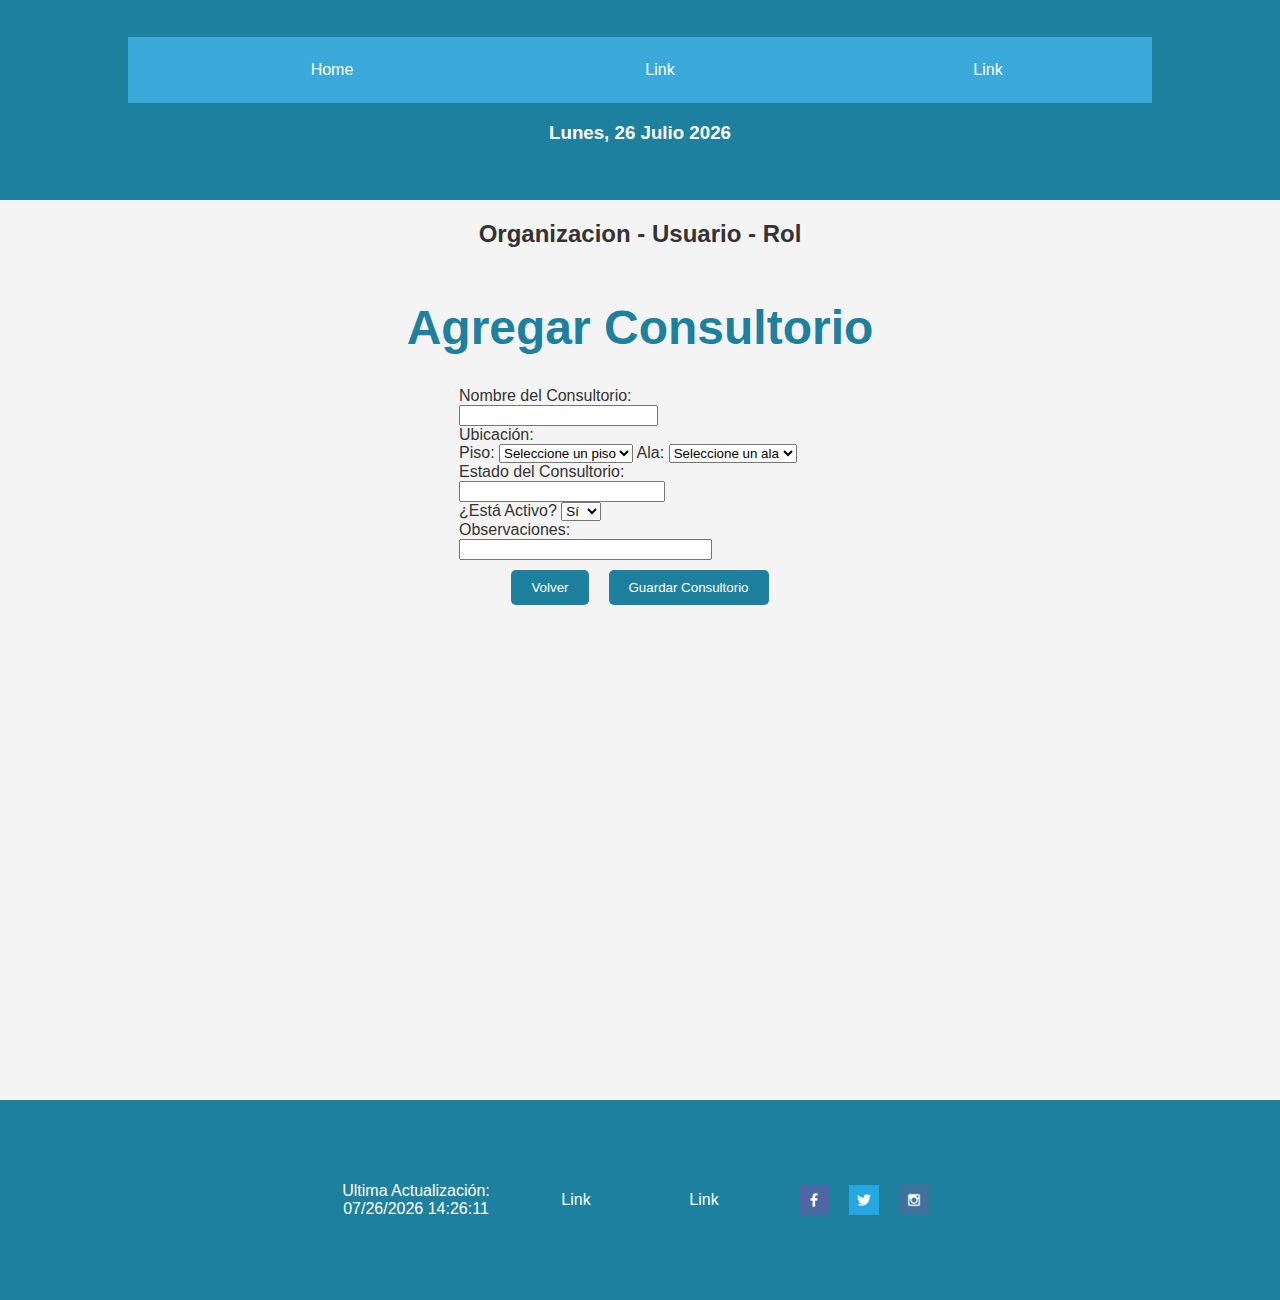
<file: add.html>
<html lang="en"></html>
<head>
    <meta charset="UTF-8">
    <meta name="viewport" content="width=device-width, initial-scale=1.0">
    <title>Consultorios</title>
    <link rel="stylesheet" href="style.css">
    <script defer src="scripts/add-office.js"></script>
    <script defer src="scripts/date.js"></script>
</head>
<body>  
    <header>
        <nav class="first-nav">
            <ul class="navigation">
                <li><a href="#" onclick="togglemenu()">&#9776;</a></li>
                <li><a href="#">Home</a></li>
                <li><a href="#">Link</a></li>
                <li><a href="#">Link</a></li>
            </ul>
        </nav>
        <h3 class="date-header"></h3>
    </header>
    <main>
        <div class="main-content">
            <h2>Organizacion - Usuario - Rol</h2>
            <h1>Agregar Consultorio </h1>

            <form id="add-office-form">
                <div>
                    <label for="name">Nombre del Consultorio:</label>
                    <input type="text" id="name" required>
                </div>
                <div>
                    <label for="location">Ubicación:</label>
                </div>
                <div>
                    <label for="floor">Piso:</label>
                    <select id="floor" required>
                        <option value="" disabled selected>Seleccione un piso</option>
                        <option value="1">1</option>
                        <option value="2">2</option>
                        <option value="3">3</option>
                    </select>
                    <label for="wing">Ala:</label>
                    <select id="wing" required>
                        <option value="" disabled selected>Seleccione un ala</option>
                        <option value="A">A</option>
                        <option value="B">B</option>
                        <option value="C">C</option>
                    </select>
                </div>
                <div>
                    <label for="state">Estado del Consultorio:</label>
                    <input type="text" id="state" maxlength="50" required>
                </div>
                <div>
                    <label for="active">¿Está Activo?</label>
                    <select id="active" required>
                        <option value="true">Sí</option>
                        <option value="false">No</option>
                    </select>
                </div>
                <div>
                    <label for="observations">Observaciones:</label>
                    <input type="text" id="observations" maxlength="50">
                </div>
                <div class="buttons">
                    <button id="back" onclick="location.href='index-offices.html'">Volver</button>
                    <button type="submit">Guardar Consultorio</button>
                </div>
            </form>
        </div>
        </div>
    </main>   
    
    <footer>
        <p class="last-updated">Last Updated</p>
        <nav  class="footer-navigation not-small">
            <ul>
                <li><a href="#">Link</a></li>
                <li><a href="#">Link</a></li>
            </ul>
        </nav>
        <div class="social-links">
            <a href="https://facebook.com">
                <img src="images/facebook.png" alt="fb icon">
            </a>
            <a href="https://twitter.com">
                <img src="images/twitter.png" alt="twitter icon">
            </a>
            <a href="https://instagram.com">
                <img src="images/instagram.png" alt="instagram icon">
            </a>
        </div>
    </footer>
</body>
</html>
</file>
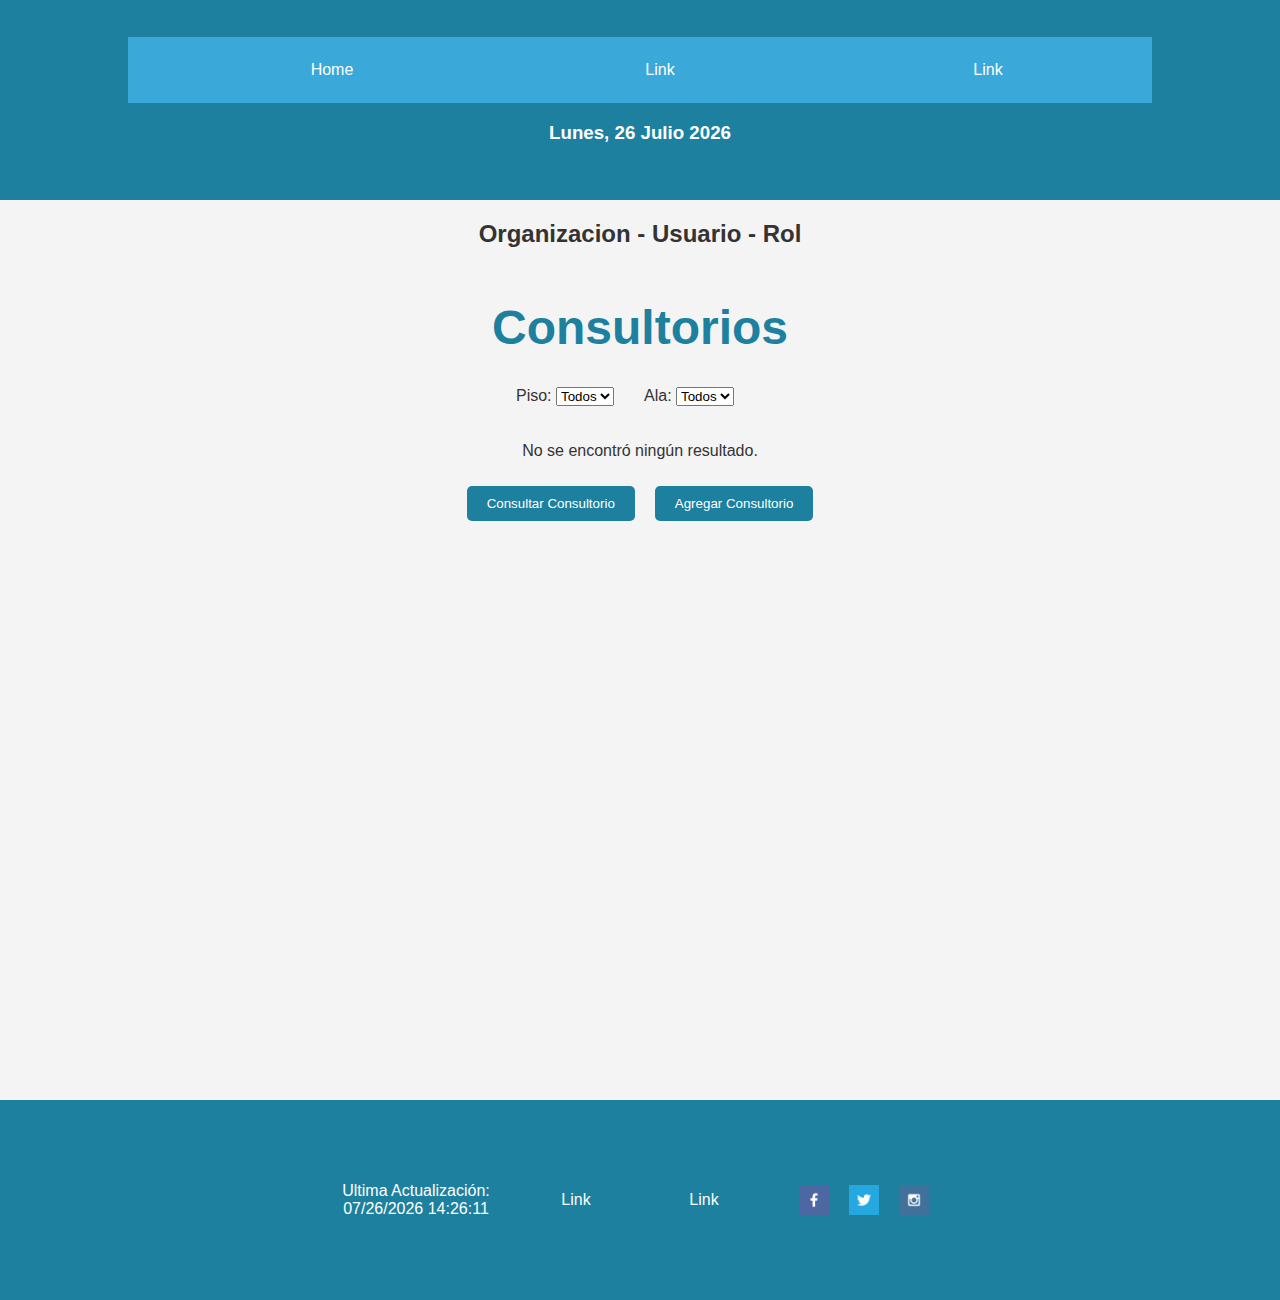
<file: index-offices.html>
<html lang="en">
<head>
    <meta charset="UTF-8">
    <meta name="viewport" content="width=device-width, initial-scale=1.0">
    <title>Consultorios</title>
    <link rel="stylesheet" href="style.css">
    <script defer src="scripts/main-page.js"></script>
    <script defer src="scripts/date.js"></script>
</head>
<body>  
    <header>
        <nav class="first-nav">
            <ul class="navigation">
                <li><a href="#" onclick="togglemenu()">&#9776;</a></li>
                <li><a href="#">Home</a></li>
                <li><a href="#">Link</a></li>
                <li><a href="#">Link</a></li>
            </ul>
        </nav>
        <h3 class="date-header"></h3>
    </header>
    <main>
        <div class="main-content">
            <h2>Organizacion - Usuario - Rol</h2>
            <h1>Consultorios</h1>
            <div class="search-form">
                <div>
                    <label for="floor">Piso:</label>
                    <select id="floor">
                        <option value="all">Todos</option>
                        <option value="f1">1</option>
                        <option value="f2">2</option>
                        <option value="f3">3</option>
                    </select>
                </div>
                <div>
                    <label for="wing">Ala:</label>
                    <select id="wing">
                        <option value="all">Todos</option>
                        <option value="wA">A</option>
                        <option value="wB">B</option>
                        <option value="wC">C</option>
                    </select>
                </div>
            </div>

            <div id="result" class="offices-list">
                <!-- offices will be added here -->
            </div>

            <div class="buttons">
                <button id="consult" disabled>Consultar Consultorio</button>
                <button id="add" onclick="location.href='add.html'">Agregar Consultorio</button>
            </div>
        </div>
    </main>   
    
    <footer>
        <p class="last-updated">Last Updated</p>
        <nav  class="footer-navigation not-small">
            <ul>
                <li><a href="#">Link</a></li>
                <li><a href="#">Link</a></li>
            </ul>
        </nav>
        <div class="social-links">
            <a href="https://facebook.com">
                <img src="images/facebook.png" alt="fb icon">
            </a>
            <a href="https://twitter.com">
                <img src="images/twitter.png" alt="twitter icon">
            </a>
            <a href="https://instagram.com">
                <img src="images/instagram.png" alt="instagram icon">
            </a>
        </div>
    </footer>
</body>
</html>
</file>
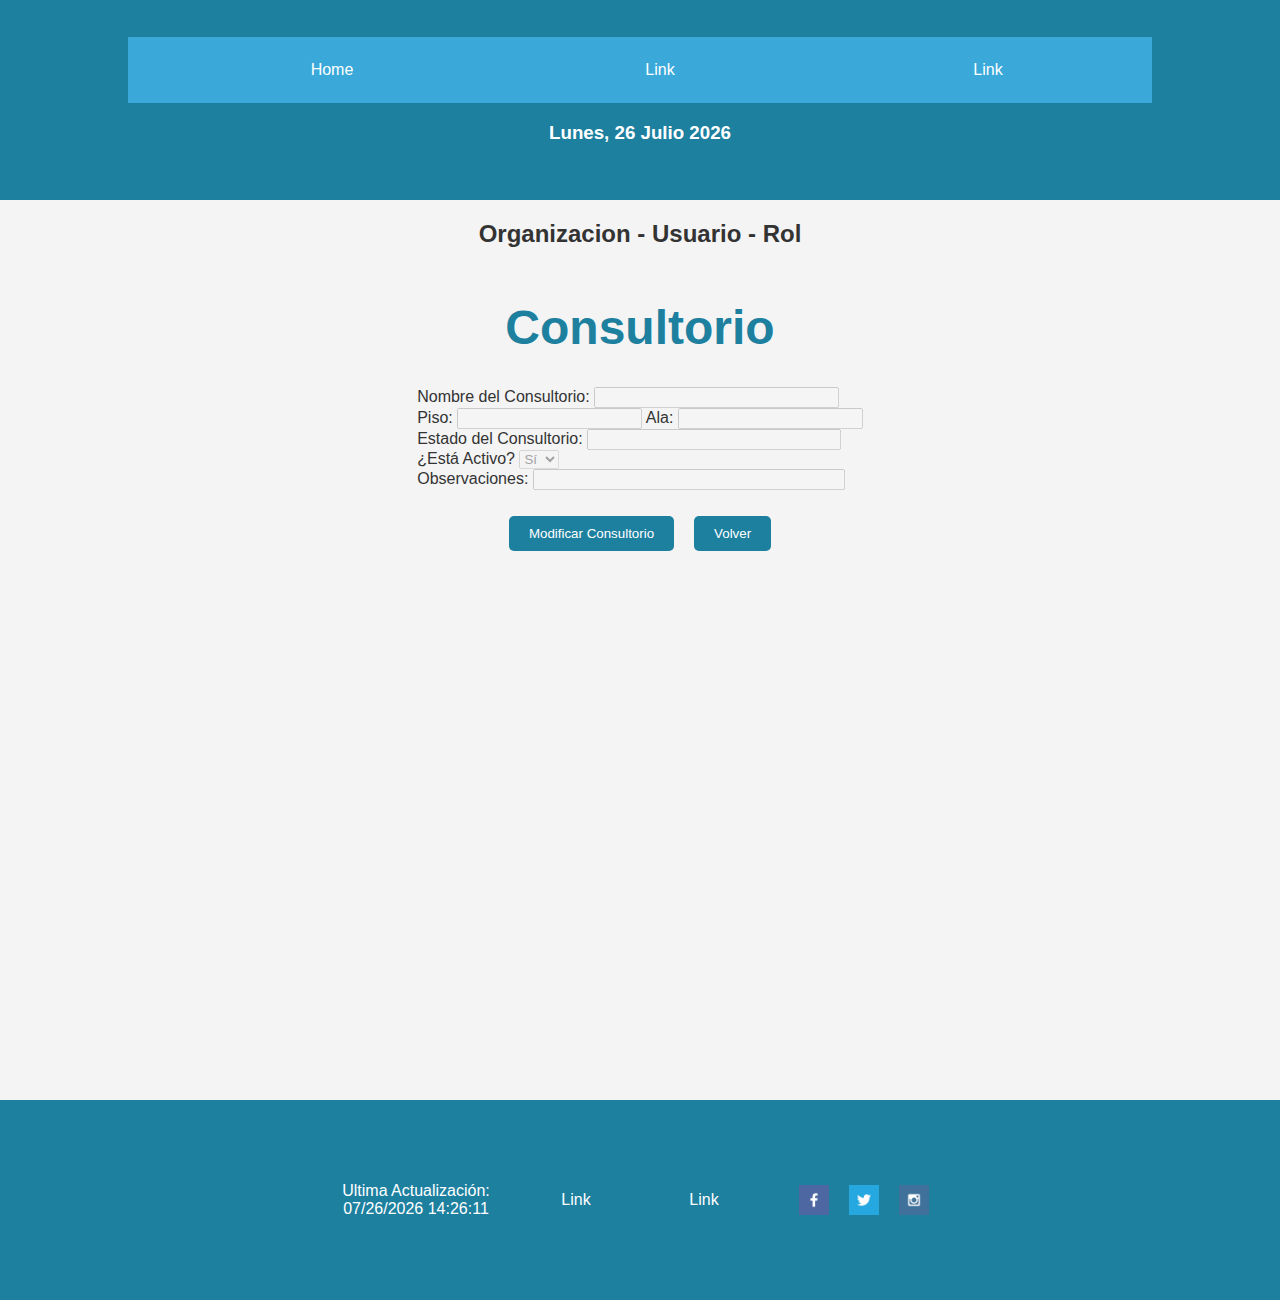
<file: office.html>
<html lang="en"></html>
<head>
    <meta charset="UTF-8">
    <meta name="viewport" content="width=device-width, initial-scale=1.0">
    <title>Consultorios</title>
    <link rel="stylesheet" href="style.css">
    <script defer src="scripts/consult-office.js"></script>
    <script defer src="scripts/date.js"></script>
</head>
<body>  
    <header>
        <nav class="first-nav">
            <ul class="navigation">
                <li><a href="#" onclick="togglemenu()">&#9776;</a></li>
                <li><a href="#">Home</a></li>
                <li><a href="#">Link</a></li>
                <li><a href="#">Link</a></li>
            </ul>
        </nav>
        <h3 class="date-header"></h3>
    </header>
    <main>
        <div class="main-content">
            <h2>Organizacion - Usuario - Rol</h2>
            <h1>Consultorio</h1>
            <form id="office-form">
                <div>
                    <label for="name">Nombre del Consultorio:</label>
                    <input type="text" id="name" disabled>
                </div>
                <div>
                    <label for="floor">Piso:</label>
                    <input type="text" id="floor" disabled>
                    <label for="wing">Ala:</label>
                    <input type="text" id="wing" disabled>
                </div>
                <div>
                    <label for="state">Estado del Consultorio:</label>
                    <input type="text" id="state" maxlength="50" disabled>
                </div>
                <div>
                    <label for="active">¿Está Activo?</label>
                    <select id="active" disabled>
                        <option value="true">Sí</option>
                        <option value="false">No</option>
                    </select>
                </div>
                <div>
                    <label for="observations">Observaciones:</label>
                    <input type="text" id="observations" maxlength="50" disabled>
                </div>
            </form>
            <div class="buttons">
                <button id="edit">Modificar Consultorio</button>
                <button id="save" style="display: none;">Guardar Cambios</button>
                <button id="back" onclick="location.href='index-offices.html'">Volver</button>
            </div>
        </div>
    </main>   
    
    <footer>
        <p class="last-updated">Last Updated</p>
        <nav  class="footer-navigation not-small">
            <ul>
                <li><a href="#">Link</a></li>
                <li><a href="#">Link</a></li>
            </ul>
        </nav>
        <div class="social-links">
            <a href="https://facebook.com">
                <img src="images/facebook.png" alt="fb icon">
            </a>
            <a href="https://twitter.com">
                <img src="images/twitter.png" alt="twitter icon">
            </a>
            <a href="https://instagram.com">
                <img src="images/instagram.png" alt="instagram icon">
            </a>
        </div>
    </footer>
</body>
</html>
</file>
<file: style.css>
body {
    font-family: Arial, sans-serif;
    background-color: #f4f4f4;
    color: #333;
    margin: 0;
    padding: 0;
}

.body-content {
    width: 100%;
    height: 100%;
    display: grid;
    place-items: center;
    grid-template-rows: repeat(3,auto);
}

header {
    grid-row: 1/2;
    width: 100%;
    height: 20%;
    display: flex;
    flex-direction: column;
    justify-content: center;
    place-items: center;
    background-color: #1d809f;
    color: white;
    padding: 10px 0;
    text-align: center;
}

main {
    grid-row: 2/3;
    width: 100%;
    height: 100%;
}

.first-nav {
    background-color: #3aa9d9;
    width: 80%;
}

.navigation {
    list-style-type: none;
}

.navigation a {
    text-decoration: none;
    color: white;
    display: inline-block;
    padding: 8px 16px;
    transition: transform .3s;
}

.navigation {
      display: flex;
}

.navigation li:first-child {
    display: none;
}

.navigation li {
    display: block;
    flex: 1 1 100%;
}

.main-content {
    display: flex;
    flex-direction: column;
    justify-content: center;
    align-items: center;
}

h1 {
    color: #1d809f;
    font-size: 3em;
}

.search-form {
    display: flex; 
    align-items: center;
}

.search-form div {
    margin-right: 30px; /* Separación entre los elementos */
    margin-bottom: 20px;
}
#name {
    width: 55%;
}
#observations {
    width: 70%; 
}
#state {
    width: 57%;
}



.office {
    display: flex;
    justify-content: space-between;
}
  
p.officeInfo {
    flex: 1;
}

.selected-office {
    background-color: rgba(173, 216, 230, 0.5);
    border-radius: 10px 0px 0px 10px;
}
  
button.deleteButton {
    margin-left: 100px;
}
  
/* Efectos y ajustes en los botones */

.buttons {
    width: 100%;
    display: flex;
    flex-direction: row;
    justify-content: center;
}

.buttons button {
    display: inline-block;
    margin: 10px;
    padding: 10px 20px;
    background-color: #1d809f;
    color: white;
    border: none;
    cursor: pointer;
    border-radius: 5px;
    transition: background-color 0.3s, color 0.3s, transform 0.2s;
}

.buttons button:hover {
    background-color: #0f6b7e;
}

.buttons button:active {
    transform: scale(0.98);
}

/* Centrado de elementos */
button, h1, h2 {
    text-align: center;
}

footer {
    grid-row: 3/4;
    height: 20%;
    width: 100%;
    display: grid;
    grid-template-columns: 25% 15% 20% 15%;
    align-items: center;
    padding: 10px 0;
    text-align: center;
    background-color: #1d809f;
    color: white;
}

footer p {
    grid-column: 2/3;
}

.footer-navigation {
    grid-column: 3/4;
    display: flex;
    flex-direction: row;
    justify-content: space-around;
}

.footer-navigation a {
    text-decoration: none;
    color: white;
    display: inline-block;
    padding: 8px 16px;
    transition: transform .3s;
}

.footer-navigation ul {
    padding: 0;
    display: flex;
    width: 100%;
    flex-direction: row;
    list-style-type: none;
    justify-content: space-around;
}

.social-links {
    grid-column: 4/5;
    display: flex;
    flex-direction: row;
    justify-content: center;
}

.social-links img {
    width: 30px;
    height: 30px;
    margin: 10px;
    transition: transform .3s;
}

table {
    border-collapse: separate;
    border-spacing: 2px;
    width: 85%;
}

th, td {
    border: 1px solid #000;
    padding: 8px;
}


.footer-navigation a:hover, .navigation a:hover, .social-links img:hover {
    opacity: .6;
    transform: scale(1.1);
}

.h3-bg {
    background-color: #A0C1D1;
    min-width: 90%;
    border: 2px solid #000;
    place-self: center;
    opacity: .4;
}

.h3-bg .date-header {
    margin: 0;
}

.date-header {
    text-align: center;
    width: 100%;
}
</file>
